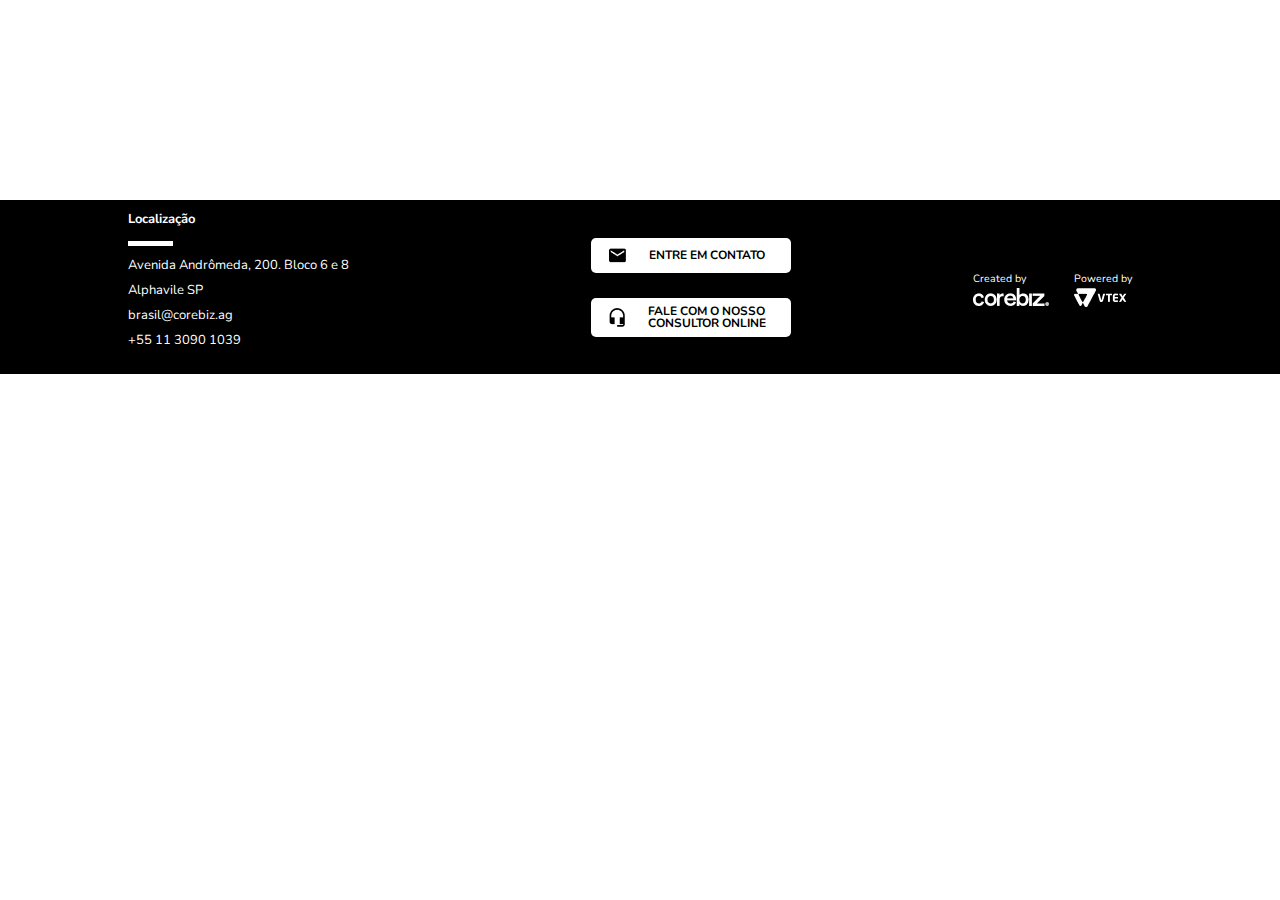
<file: index.html>
<!DOCTYPE html>
<html lang="pt-br">
  <head>
    <meta charset="UTF-8" />
    <meta name="viewport" content="width=device-width, initial-scale=1.0" />
    <link rel="stylesheet" href="style.css" />
    <link rel="preconnect" href="https://fonts.gstatic.com">
    <link href="https://fonts.googleapis.com/css2?family=Nunito:wght@300;400;700&display=swap" rel="stylesheet" />
    <title>Home</title>
  </head>
  <body>
    <footer>
      <section class="address">
        <h3>Localização</h3>
        <p>Avenida Andrômeda, 200. Bloco 6 e 8</p>
        <p>Alphavile SP</p>
        <p><a href="mailto:brasil@corebiz.ag">brasil@corebiz.ag</a></p>
        <p><a href="tel:+551130901039">+55 11 3090 1039</a></p>
      </section>
      <section class="contact">
        <ul>
          <li>
            <a href="/fale-conosco">
              <img src="image/email-ico.png">
              <p>Entre em contato</p>
            </a> 
          </li>
          <li>
           <a href="/chat">
            <img src="image/headphone-ico.png">
            <p>Fale com o nosso consultor online</p>
           </a>
          </li>
        </ul>
      </section>
      <section class="created">
        <div>
          <p>Created by</p>
          <img src="image/corebiz.png" alt="Corebiz" />
        </div>
        <div>
          <p>Powered by</p>
          <img src="image/vtex.png" alt="VTEX" />
        </div>
      </section>
    </footer>
  </body>
</html>
</file>
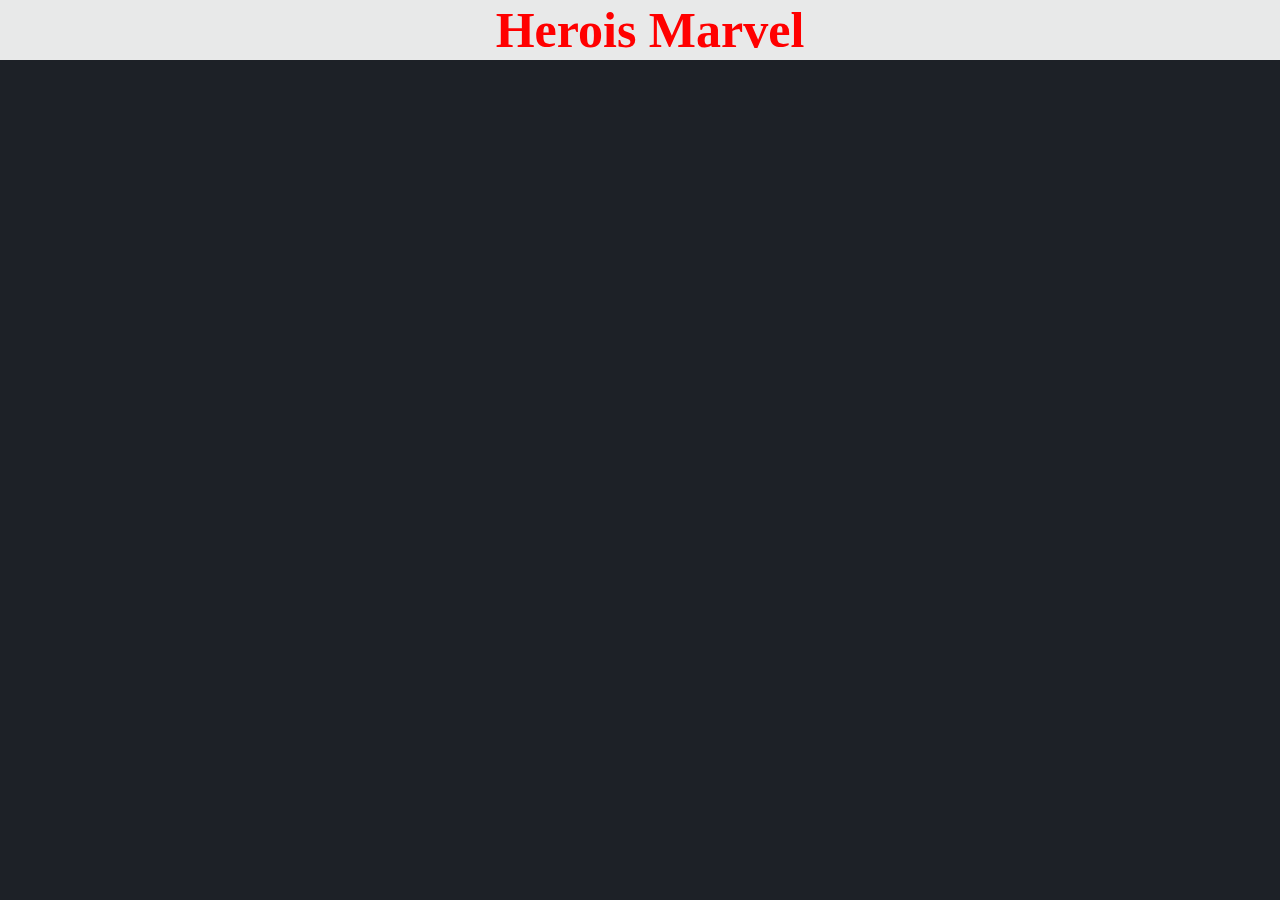
<file: Marvel_Chalenge/index.html>
<!DOCTYPE html>
<html lang="en">
<head>
    <meta charset="UTF-8">
    <meta name="viewport" content="width=device-width, initial-scale=1.0">
    <title>Personagem da Marvel</title>
    <link rel="stylesheet" href="styles.css">
</head>
<body>
    
    <div class="header">
    <h1>Herois Marvel</h1>
    </div>
    <div class="container">
    <div class="row" id="marvel-row"></div>
    </div>
    <script src="app.js"></script>
</body>
</html>
</file>
<file: style.css>
body{
  margin: 0;
  margin-bottom: 30px;
}

footer {
  margin-top: 200px;
  background-color: #000;
  display: flex;
  justify-content: center;
  align-items: center;
  font-family: Nunito;
}

footer .address {
  color: #fff;
  width: 33%;
}

footer .address h3{
  font-style: normal;
  font-weight: bold;
  font-size: 13px;
  line-height: 12px;
  color: #FFFFFF;
}

footer .address h3::after{
  display: block;
  height: 5px;
  width: 45px;
  background-color: #fff;
  content: "";
  margin-top: 16px;
}



footer .address a{
  color: #fff;
  text-decoration: none;
  font-size: 13px;
}

footer .address p:last-child{
  margin-bottom: 28px;
}

footer .address p{
  font-family: Nunito;
  font-style: normal;
  font-weight: normal;
  font-size: 13px;
  line-height: 12px;
}

footer .contact {
  width: 33%;
}

footer .contact ul li{
  background-color: #fff;
  margin-bottom: 25px;
  border-radius: 5px;
  max-width: 200px;
  max-height: 40px;
}

footer .contact ul li:last-child{
  margin-bottom: 0;
}

footer .contact ul li a{
  text-transform: uppercase;
  font-size: 12px;
  color: #000;
  text-decoration: none;
  display: flex;
  align-items: center;
}

footer .contact ul li p{
  margin: 5px;
  font-weight: bold;
  line-height: 12px;
}

footer .contact ul li img{
  margin: 10px 18px;
}

footer .created {
  display: flex;
}

footer .created div p{
  color: #FFFFFF;
  font-size: 10.6017px;
  line-height: 14px;
  margin-bottom: 1.79px;
}

footer .created div img{
  margin-right: 25px;
}



@media screen and (max-width: 375px){
  footer {
  flex-direction: column;
  }
  footer .address{
    width: 90%;
  }
  footer .contact{
    width: 75%;
  }
  footer .created{
    width: 100%;
    justify-content: space-around;
    margin-bottom: 10px;
    margin-left: 35px;
  }
</file>
<file: Marvel_Chalenge/styles.css>
*{
    margin: 0;
}
body{
    background-color: #1d2127;
    color: #ffffff;
}
.header{
    width: 100%;
    height: 60px;
    background-color: rgba(255, 255, 255, 0.9);
    display: flex;
    justify-content: center;
    align-items: center;
    position: fixed;
    top: 0;
}
.header h1 {
    color: #ff0000;
    margin-left: 20px;
    font-size: 50px;
    font-weight: bold;
}
.container{
    margin: 100px auto 0;
    max-width: 1000px;
}

.container #marvel-row {
    display: flex;
    flex-direction: row;
    flex-wrap: wrap;
}
.container #marvel-row .item {
    margin-right: 20px;
    margin-bottom: 20px;
}
.container #marvel-row .item img{
    height: 300px;
    width: 300px;
}
</file>
